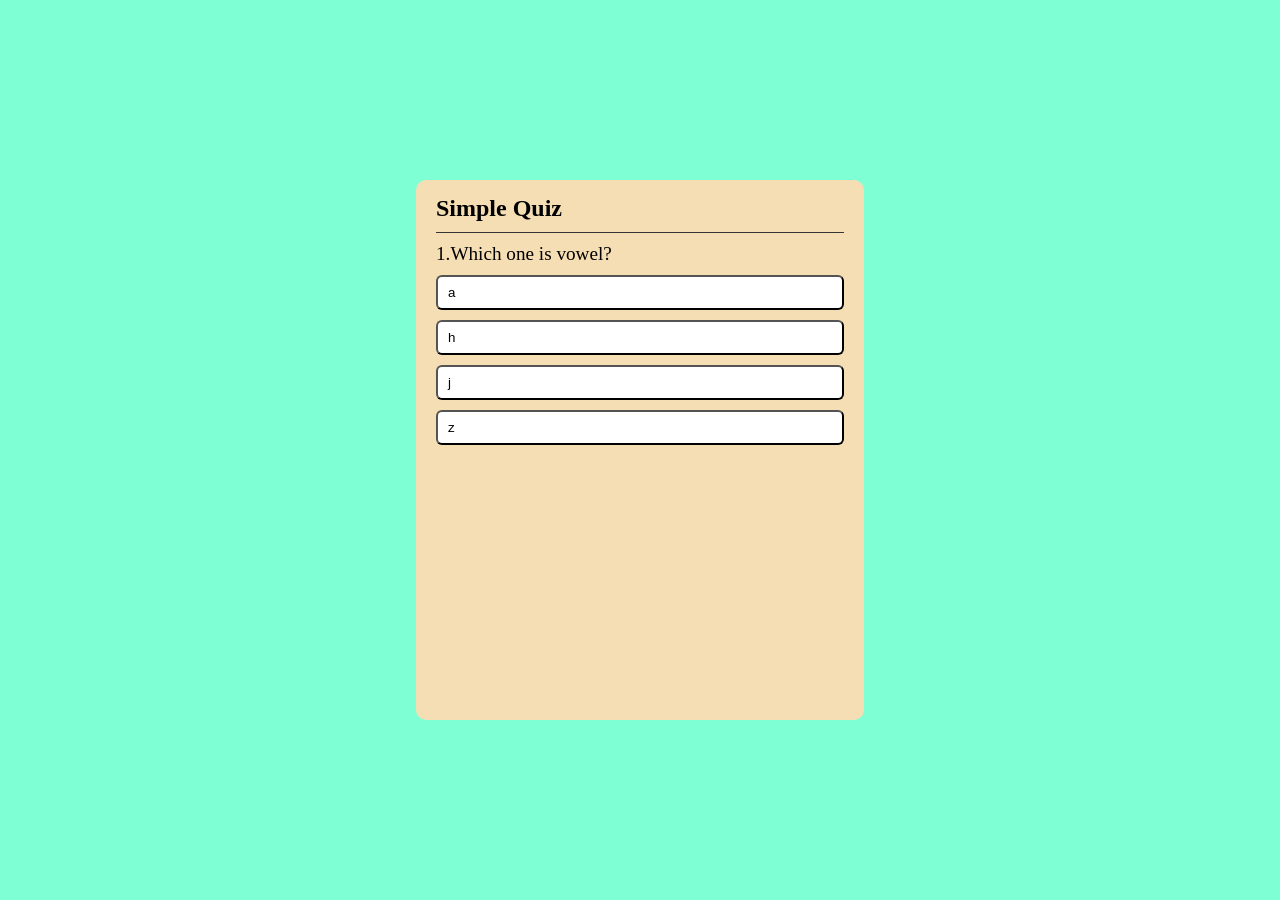
<file: index.html>
<html lang="en">
<head>
    <meta charset="UTF-8">
    <meta name="viewport" content="width=device-width, initial-scale=1.0">
    <link rel="stylesheet" href="style.css">
    <title>Document</title>
</head>
<body>
    <div class="container">
       <div class="title">
        <h2>Simple Quiz</h2>
    </div>

       <div id="questions">
        <p id="question">Question goes here</p>
        <div id="answer-btn">
            <button class="btn">1</button>
             <button class="btn">2</button>
              <button class="btn">3</button>
               <button class="btn">4</button>
        </div>
        <button id="next-btn">Next</button>
       </div>
    </div>
    <script src="app.js"></script>
</body>
</html>
</file>
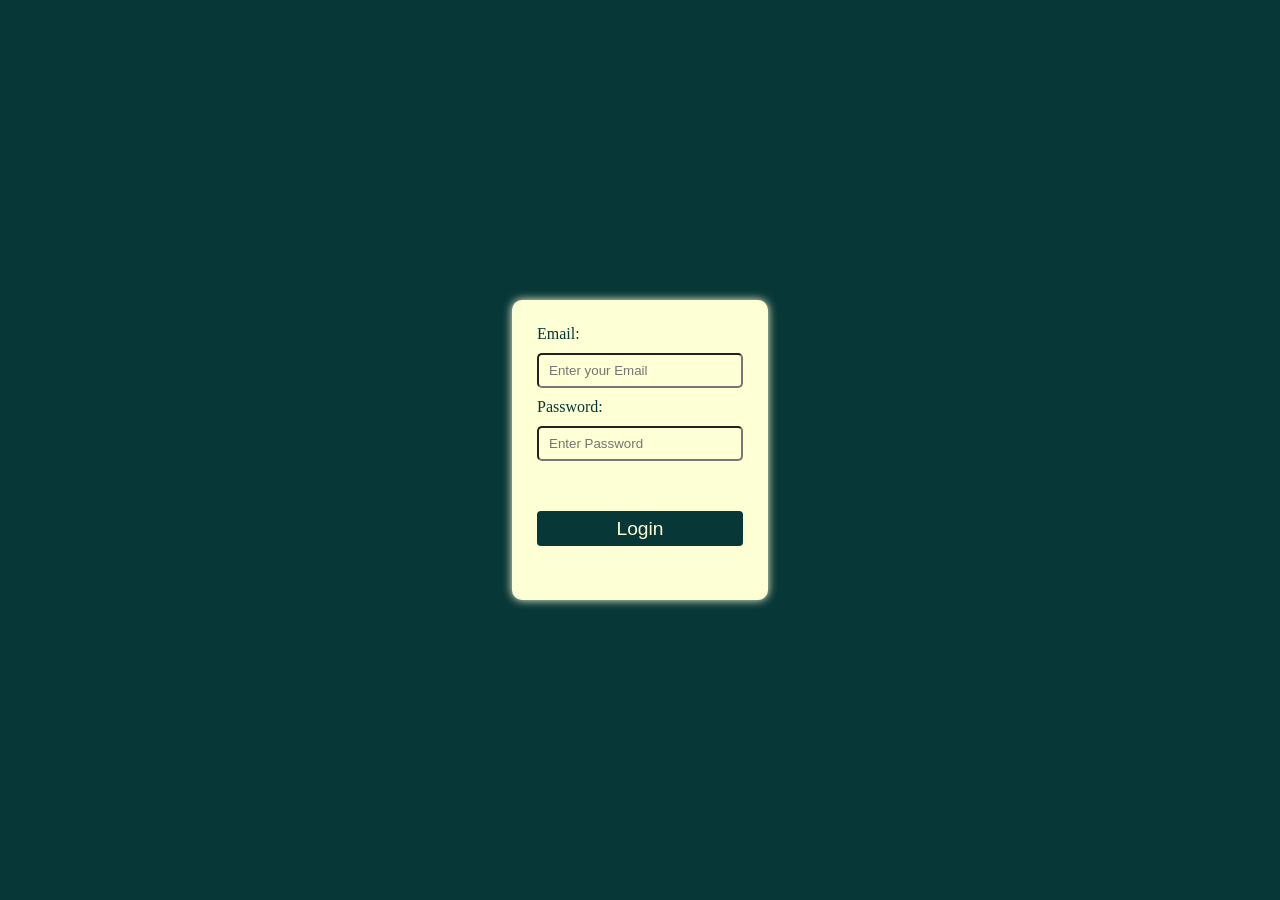
<file: index2.html>
<html lang="en">
<head>
    <meta charset="UTF-8">
    <meta name="viewport" content="width=device-width, initial-scale=1.0">
    <title>Document</title>
    <style>
        * {
            padding: 0;
            margin: 0;
            box-sizing: border-box;
        }

        body {
            background-color: #073737;
            display: flex;
            justify-content: center;
            align-items: center;
        }

        .container {
            height: 300px;
            width: 20%;
            background-color: #fdffd4;
            border: none;
            border-radius: 10px;
            color: #073737;
            padding: 25px;
            box-shadow: 0 0 10px #fdffd4;
        }

        [type="email"],
        [type="password"] {
            height: 35px;
            width: 100%;
            padding-left: 10px;
            margin: 10px 0;
            /* border: none; */
            outline: none;
            /* border-bottom: 2px solid #073737; */
            background-color: #fdffd4;
            border-radius: 5px;
        }

        [type="submit"] {
            /* padding: 12px 25px; */
            height: 35px;
            width: 100%;
            font-size: 1.2em;
            background-color: #073737;
            color: #fdffd4;
            border: none;
            border-radius: 4px;
            cursor: pointer;
            margin: 40px auto 0;
            display: block;
        }
    </style>
</head>

<body>
    <div class="container">
        <form name="frm" id="myform">
            <label>Email:</label>
            <input type="email" name="e" placeholder="Enter your Email">
            <span id="a"></span>
            <div class="pass-area">
                <label>Password:</label>
                <input type="password" name="p" placeholder="Enter Password">
                <span id="b"></span>
            </div>

            <!-- <button type="button">Login</button> -->
            <input type="submit" value="Login">
        </form>
    </div>

    <script>
        let myform = document.getElementById("myform")
        myform.addEventListener("submit", (e) => {
            e.preventDefault();
            fun1();
        })

        function fun1() {
            let ptrn = /^[a-z A-Z 0-9]+[@]+[a-z]+[.]+[a-z]+$/;
            if (document.frm.e.value === "") {
                document.querySelector("#a").innerHTML = "This field is empty"
            }
            else {
                if (ptrn.test(document.frm.e.value)) {
                    alert("Valid")
                }
                else {
                    alert("Invalid")
                }
            }


            let ptrn2 = /^[0-9 a-z]+$/;
           if(document.frm.p.value === ""){
            document.getElementById("b").innerHTML = "This field is required";
           }

           else{
             if (!ptrn.test(document.frm.p.value)) {
                document.getElementById("b").innerHTML = "pattern not match";
            }

           }
        }

    </script>
</body>

</html>
</file>
<file: style.css>
*{
    padding: 0;
    margin: 0;
    box-sizing: border-box;
}
body{
    /* background-color: rgb(6, 6, 83); */
    background-color: aquamarine;
    display: flex;
    justify-content: center;
    align-items: center;
}
.container{
    height: 60vh;
    width: 35vw;
    /* background-color: white; */
    background-color: wheat;
    border-radius: 10px;
    border: none;
    padding: 15px 20px;
}
.title h2{
    font-weight: bold;
    border-bottom: 1px solid rgb(54, 51, 51);
    padding-bottom: 10px;
}
#questions{
    margin: 10px 0;  
}
#question{
    font-size: 1.2em;
    font-weight: 500;
}
.btn{
    padding: 8px 10px;
    width: 100%;
    border-radius: 6px;
    margin-top: 10px;
    cursor: pointer;
    text-align: left;
    background-color: white;
    /* transition: all 1s; */
}

.btn:disabled{
    cursor: no-drop;
}
/* .btn:hover{
    background-color: rgb(54, 51, 51);
    color: white;
} */
#next-btn{
    padding: 12px 16px;
    background-color: rgb(6, 143, 97);
    border-radius: 5px;
    border: none;
    color: white;
    margin: 8px 0;
    display: block;
    margin: 20px auto;
    cursor: pointer;
    display: none;
}
.correct{
    background-color: green;
}
.incorrect{
    background-color: red;
}



@media only screen and (max-width:480px){
    body{
       padding: 15px;
    }
    .container{
         height: 100%;
         width: 100%;
    }
}
</file>
